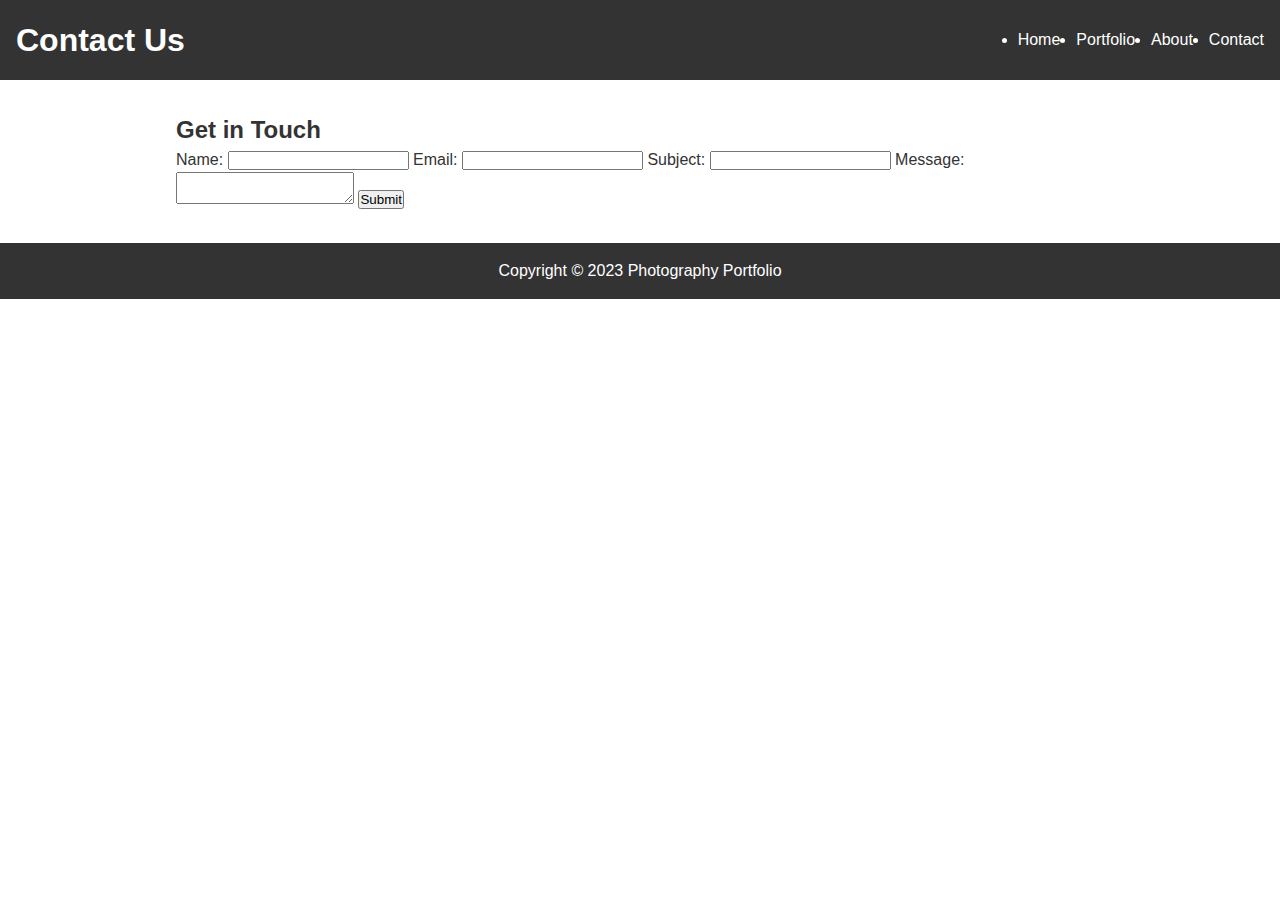
<file: pages/contact.html>
<!DOCTYPE html>
<html>
<head>
	<title>Contact Us</title>
	<link rel="stylesheet" href="../style.css">
</head>
<body>
	<header>
		<h1>Contact Us</h1>
		<nav>
			<ul>
				<li><a href="../index.html">Home</a></li>
				<li><a href="#">Portfolio</a></li>
				<li><a href="about.html">About</a></li>
				<li><a href="#">Contact</a></li>
			</ul>
		</nav>
	</header>
	<main>
		<section>
			<h2>Get in Touch</h2>
			<form action="#" method="post">
				<label for="name">Name:</label>
				<input type="text" id="name" name="name" required>

				<label for="email">Email:</label>
				<input type="email" id="email" name="email" required>

				<label for="subject">Subject:</label>
				<input type="text" id="subject" name="subject" required>

				<label for="message">Message:</label>
				<textarea id="message" name="message" required></textarea>

				<button type="submit">Submit</button>
			</form>
		</section>
	</main>
	<footer>
		<p>Copyright © 2023 Photography Portfolio</p>
	</footer>
</body>
</html>
</file>
<file: style.css>
/* Set global styles */
* {
	box-sizing: border-box;
	margin: 0;
	padding: 0;
}

body {
	font-family: Arial, sans-serif;
	line-height: 1.5;
	color: #333;
}

/* Style the header */
header {
	background-color: #333;
	color: #fff;
	padding: 1rem;
	display: flex;
	align-items: center;
	justify-content: space-between;
}

nav ul {
	display: flex;
}

nav li {
	margin-left: 1rem;
}

nav a {
	color: #fff;
	text-decoration: none;
}

/* Style the main section */
main {
	max-width: 960px;
	margin: 0 auto;
	padding: 2rem 1rem;
}

#hero {
	text-align: center;
	margin-bottom: 2rem;
}

#hero h2 {
	font-size: 2rem;
	margin-bottom: 1rem;
}

#hero p {
	font-size: 1.2rem;
	margin-bottom: 2rem;
}

.button {
	display: inline-block;
	background-color: #333;
	color: #fff;
	padding: 1rem 2rem;
	border-radius: 2rem;
	text-decoration: none;
	transition: background-color 0.2s ease-in-out;
}

.button:hover {
	background-color: #444;
}

/* Style the featured photos section */
#featured-photos {
	margin-bottom: 2rem;
}

#featured-photos h2 {
	font-size: 1.8rem;
	margin-bottom: 1rem;
}

#featured-photos ul {
	display: flex;
	justify-content: space-between;
}

#featured-photos li {
	flex-basis: calc(33.33% - 1rem);
}

#featured-photos img {
	max-width: 100%;
	height: auto;
	display: block;
	margin-bottom: 1rem;
}

#featured-photos p {
	font-size: 1.2rem;
	text-align: center;
}

/* Style the footer */
footer {
	background-color: #333;
	color: #fff;
	padding: 1rem;
	text-align: center;
}

/* Style the image */
img {
	height: auto;
	width: 500px;
}
</file>
